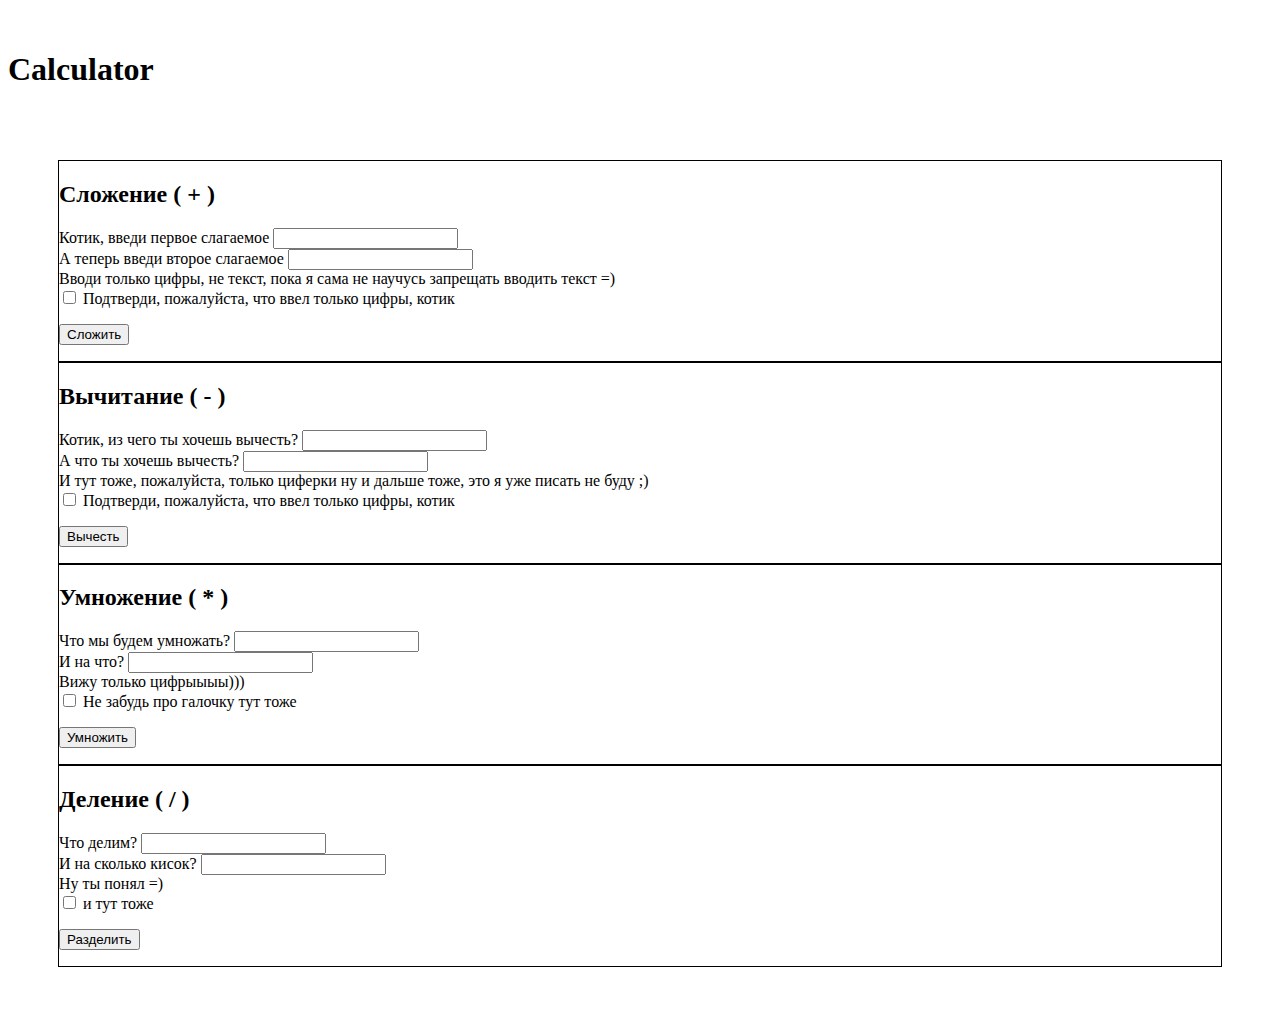
<file: calculator/index.html>
<!DOCTYPE html>
<html lang="en">

<head>
    <meta charset="UTF-8">
    <meta http-equiv="X-UA-Compatible" content="IE=edge">
    <meta name="viewport" content="width=device-width, initial-scale=1.0">
    <title>Calculator</title>
    <link href="https://cdn.jsdelivr.net/npm/bootstrap@5.0.2/dist/css/bootstrap.min.css" rel="stylesheet"
        integrity="sha384-EVSTQN3/azprG1Anm3QDgpJLIm9Nao0Yz1ztcQTwFspd3yD65VohhpuuCOmLASjC" crossorigin="anonymous">
    <link rel="stylesheet" href="style.css">
</head>

<body>
    <h1 class="text-center calculator__title">Calculator</h1>
    <!-- Сумма -->
    <div class="container">
        <div class="row gx-5">
            <div class="col-6 container__item">
                <div class="mb-3">
                    <h2 class="text-center mt-3">Сложение ( + )</h2>
                    <label for="addendOne" class="form-label">Котик, введи первое слагаемое</label>
                    <input id="addendOne" type="number">
                </div>
                <div class="mb-3">
                    <label for="addendTwo" class="form-label">А теперь введи второе слагаемое</label>
                    <input id="addendTwo" type="number">
                    <div class="form-text">Вводи только цифры, не текст, пока я сама не научусь запрещать вводить
                        текст
                        =)
                    </div>
                </div>
                <div class="mb-3 form-check">
                    <input type="checkbox" class="form-check-input" id="checkSum" required>
                    <label class="form-check-label" for="checkSum">Подтверди, пожалуйста, что ввел только цифры,
                        котик</label>
                </div>
                <p>
                    <button class="btn btn-secondary btn-lg text-uppercase" id="btnSum">Сложить</button>
                </p>
                <div id="resultSum"></div>
                <div id="resultCheck"></div>
                <!-- Сумма -->
            </div>
            <div class="col-6 container__item">
                <!-- Разность -->
                <div class="mb-3">
                    <h2 class="text-center mt-3">Вычитание ( - )</h2>
                    <label for="numOne" class="form-label">Котик, из чего ты хочешь вычесть?</label>
                    <input id="numOne" type="number">
                </div>
                <div class="mb-3">
                    <label for="numTwo" class="form-label">А что ты хочешь вычесть?</label>
                    <input id="numTwo" type="number">
                    <div class="form-text">И тут тоже, пожалуйста, только циферки ну и дальше тоже, это я уже писать
                        не
                        буду
                        ;)
                    </div>
                </div>
                <div class="mb-3 form-check">
                    <input type="checkbox" class="form-check-input" id="checkMinus">
                    <label class="form-check-label" for="checkMinus">Подтверди, пожалуйста, что ввел только цифры,
                        котик</label>
                </div>
                <p>
                    <button onclick="calcSubtraction()" class="btn btn-success btn-lg text-uppercase">Вычесть</button>
                </p>
                <div id="resultMinus"></div>
                <!-- Разность -->
            </div>
            <div class="col-6 container__item">
                <div class="mb-3">
                    <!-- Умножение -->
                    <div class="mb-3">
                        <h2 class="text-center mt-3">Умножение ( * )</h2>
                        <label for="factorOne" class="form-label">Что мы будем умножать?</label>
                        <input id="factorOne" type="number">
                    </div>
                    <div class="mb-3">
                        <label for="factorTwo" class="form-label">И на что?</label>
                        <input id="factorTwo" type="number">
                        <div class="form-text">Вижу только цифрыыыы)))
                        </div>
                    </div>
                    <div class="mb-3 form-check">
                        <input type="checkbox" class="form-check-input" id="checkMiltiplcation">
                        <label class="form-check-label" for="ccheckMiltiplcation">Не забудь про галочку тут
                            тоже</label>
                    </div>
                    <p>
                        <button onclick="calcMultiplication()"
                            class="btn btn-info btn-lg text-uppercase">Умножить</button>
                    </p>
                    <div id="resultMultiplication"></div>
                    <!-- Умножение -->
                </div>
            </div>
            <div class="col-6 container__item">
                <div class="mb-3">
                    <!-- Деление -->
                    <div class="mb-3">
                        <h2 class="text-center mt-3">Деление ( / )</h2>
                        <label for="dividend" class="form-label">Что делим?</label>
                        <input id="dividend" type="number">
                    </div>
                    <div class="mb-3">
                        <label for="divider" class="form-label">И на сколько кисок?</label>
                        <input id="divider" type="number">
                        <div class="form-text">Ну ты понял =)
                        </div>
                    </div>
                    <div class="mb-3 form-check">
                        <input type="checkbox" class="form-check-input" id="checkDivision">
                        <label class="form-check-label" for="checkDivision">и тут тоже</label>
                    </div>
                    <p>
                        <button onclick="calcDivision()"
                            class="btn btn-warning btn-lg text-uppercase">Разделить</button>
                    </p>
                    <div id="resultDivision"></div>
                    <!-- Деление -->
                </div>
            </div>
        </div>
    </div>

    <script src="index.js"></script>
    <script src="https://cdn.jsdelivr.net/npm/bootstrap@5.0.2/dist/js/bootstrap.bundle.min.js"
        integrity="sha384-MrcW6ZMFYlzcLA8Nl+NtUVF0sA7MsXsP1UyJoMp4YLEuNSfAP+JcXn/tWtIaxVXM" crossorigin="anonymous">
    </script>
    <script src="https://cdn.jsdelivr.net/npm/@popperjs/core@2.9.2/dist/umd/popper.min.js"
        integrity="sha384-IQsoLXl5PILFhosVNubq5LC7Qb9DXgDA9i+tQ8Zj3iwWAwPtgFTxbJ8NT4GN1R8p" crossorigin="anonymous">
    </script>
    <script src="https://cdn.jsdelivr.net/npm/bootstrap@5.0.2/dist/js/bootstrap.min.js"
        integrity="sha384-cVKIPhGWiC2Al4u+LWgxfKTRIcfu0JTxR+EQDz/bgldoEyl4H0zUF0QKbrJ0EcQF" crossorigin="anonymous">
    </script>
</body>

</html>
</file>
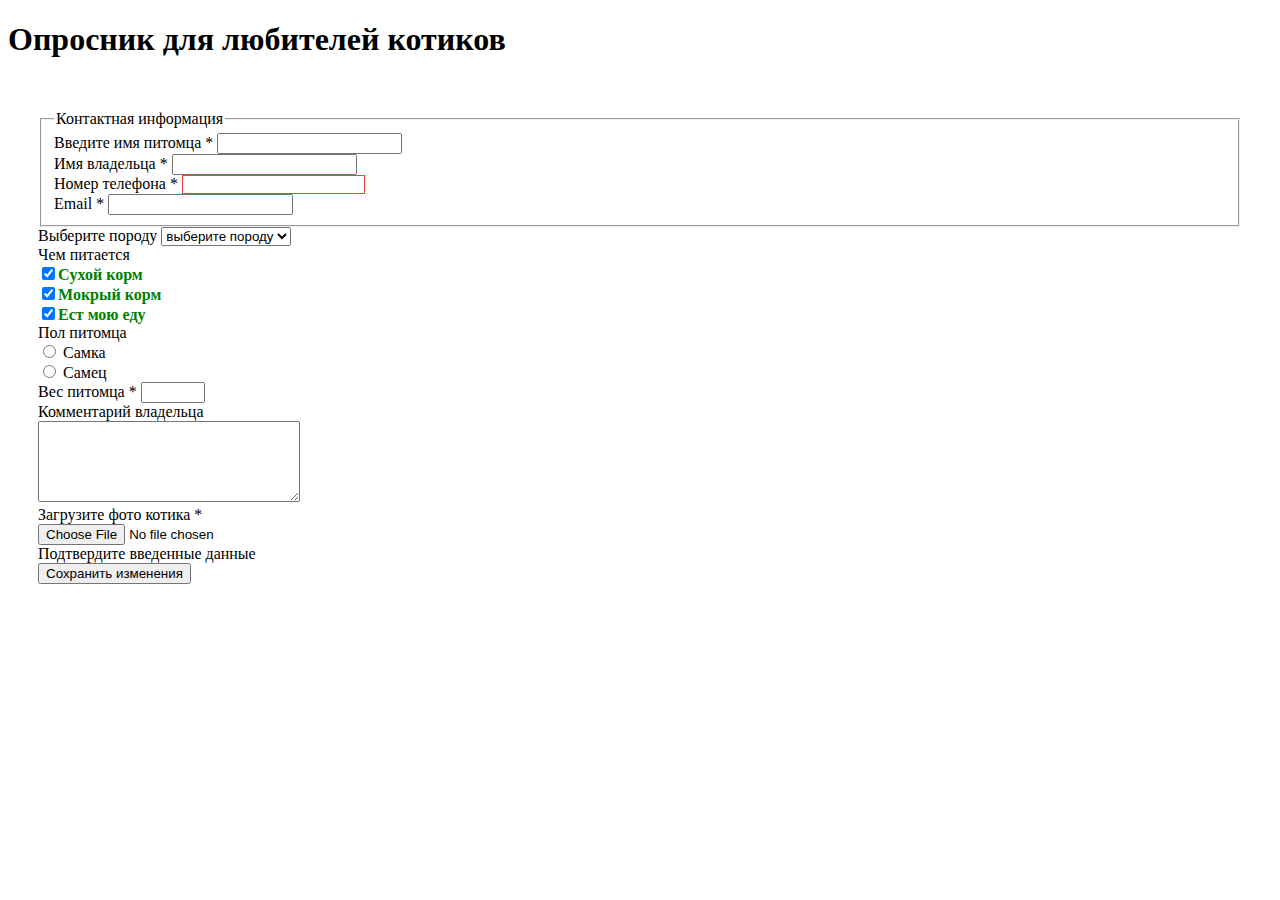
<file: catQuestions/index.html>
<!DOCTYPE html>
<html lang="en">

<head>
    <meta charset="UTF-8">
    <meta http-equiv="X-UA-Compatible" content="IE=edge">
    <meta name="viewport" content="width=device-width, initial-scale=1.0">
    <title>Document</title>
    <link href="https://cdn.jsdelivr.net/npm/bootstrap@5.0.2/dist/css/bootstrap.min.css" rel="stylesheet"
        integrity="sha384-EVSTQN3/azprG1Anm3QDgpJLIm9Nao0Yz1ztcQTwFspd3yD65VohhpuuCOmLASjC" crossorigin="anonymous">
    <style>
        .tel:invalid {
            border: 1px solid rgb(244, 62, 62);
        }

        .tel:valid {
            border: 1px solid green;
        }

        :checked+span {
            color: green;
            font-weight: bold;
        }

        .form {
            padding: 30px;
        }

        input:required:valid {
            border-color: blueviolet;
        }
    </style>
</head>

<body>
    <h1 class="text-center">Опросник для любителей котиков</h1>
    <form class="form">
        <fieldset class="form-group border p-3">
            <legend class="m-auto px-2 text-center">Контактная информация</legend>
            <div class="container">
                <div class="row">
                    <div class="row">
                        <div class="mb-3 col-6">
                            <label for="catName" class="form-label">Введите имя питомца *</label>
                            <input type="text" class="form-control" id="catName" required>
                        </div>
                        <div class="mb-3 col-6">
                            <label for="ownerName" class="form-label">Имя владельца *</label>
                            <input type="text" class="form-control" id="ownerName" required>
                        </div>
                        <!-- поняла тут, что паттерн не надо вообще использовать для номера телефона, подо все шаблоны для телефона, которые я нашла, я не смогла ни разу ввести правильный вариант, поэтому тут js и маска ввода -->
                        <div class="mb-3 col-6">
                            <label for="ownerTel" class="form-label">Номер телефона *</label>
                            <input type="tel" class="form-control tel" id="ownerTel" value="" required>
                        </div>
                        <!-- по паттерну для емейла, его точно нужно вставлять в input? работает, как надо, только если я вставляю его в label, в input так же, как с номером телефона, не получилось правильно ни разу ввести -->
                        <div class="mb-3 col-6">
                            <label for="ownerEmail" class="form-label"
                                pattern="/^[a-zA-Z0-9.!#$%&’*+/=?^_`{|}~-]+@[a-zA-Z0-9-]+(?:\.[a-zA-Z0-9-]+)*$/">Email
                                *</label>
                            <input type="email" class="form-control" id="ownerEmail" required>
                        </div>
                    </div>
                </div>
        </fieldset>
        <div class="container">
            <div class="row">
                <div class="col-6 mb-2 mt-3">
                    <label for="poroda" class="form-label h6">Выберите породу</label>
                    <select id="poroda" class="form-select" required>
                        <option value="" disabled="disabled" selected>выберите породу</option>
                        <option value="metis">Метис</option>
                        <option value="armenian">Армянский</option>
                        <option value="tatarian">Татарский</option>
                    </select>
                </div>
                <div class="col-6 mb-2 mt-3">
                    <div>
                        <label class="h6" for="food">Чем питается</label>
                    </div>
                    <div class="mb-1">
                        <input type="checkbox" id="food" value="dryfood" class="feedCheckbox" checked /><span>Cухой
                            корм</span>
                    </div>
                    <div class="mb-1">
                        <input type="checkbox" value="wetfood" class="feedCheckbox" checked /><span>Мокрый корм</span>
                    </div>
                    <div class="mb-1">
                        <input type="checkbox" value="mefood" class="feedCheckbox" checked /><span>Ест мою еду</span>
                    </div>
                </div>
                <div>
                    <div class="col-6">
                        <label for="sex" class="h6">Пол питомца</label>
                    </div>
                    <div class="form-check">
                        <label class="form-check-label" for="sex"></label>
                        <input for="sex" class="form-check-input" type="radio" name="pol" value="woman" id="sex"
                            required>
                        <span>Самка</span>
                    </div>
                    <div class="form-check">
                        <label class="form-check-label" for="sex"></label>
                        <input class="form-check-input" type="radio" name="pol" value="man" id="sex" required>
                        <span>Самец</span </div> </div> <div>
                        <label for="weight">Вес питомца *</label>
                        <input type="number" name="weight" id="catweight" required max=100 min=1 />
                    </div>
                    <div class="col-4 mb-2">
                        <div>
                            <label for="comments" class="h6">Комментарий владельца</label>
                        </div>
                        <div>
                            <textarea id="comments" cols="30" rows="5" required></textarea>
                        </div>
                    </div>
                    <div>
                        <div>
                            <label for="photo" class="h6">Загрузите фото котика *</label>
                        </div>
                        <div>
                            <input type="file" id="photo" required />
                        </div>
                    </div>
                    <div>
                        <div>
                            <label for="save" class="h6">Подтвердите введенные данные</label>
                        </div>
                        <div>
                            <button id="save" class="btn btn-primary" onclick="pushOk();">Сохранить изменения</button>
                        </div>
                    </div>
                </div>
            </div>
        </div>
    </form>
    <script src="https://cdn.jsdelivr.net/npm/bootstrap@5.0.2/dist/js/bootstrap.bundle.min.js"
        integrity="sha384-MrcW6ZMFYlzcLA8Nl+NtUVF0sA7MsXsP1UyJoMp4YLEuNSfAP+JcXn/tWtIaxVXM" crossorigin="anonymous">
    </script>
    <script src="https://cdn.jsdelivr.net/npm/@popperjs/core@2.9.2/dist/umd/popper.min.js"
        integrity="sha384-IQsoLXl5PILFhosVNubq5LC7Qb9DXgDA9i+tQ8Zj3iwWAwPtgFTxbJ8NT4GN1R8p" crossorigin="anonymous">
    </script>
    <script src="https://cdn.jsdelivr.net/npm/bootstrap@5.0.2/dist/js/bootstrap.min.js"
        integrity="sha384-cVKIPhGWiC2Al4u+LWgxfKTRIcfu0JTxR+EQDz/bgldoEyl4H0zUF0QKbrJ0EcQF" crossorigin="anonymous">
    </script>
    <script src="index.js"></script>
</body>

</html>
</file>
<file: calculator/style.css>
.calculator__title {
    padding-top: 30px;
}

.container__item {
    border: 1px solid black;
}

.container {
    padding: 50px;
}
</file>
